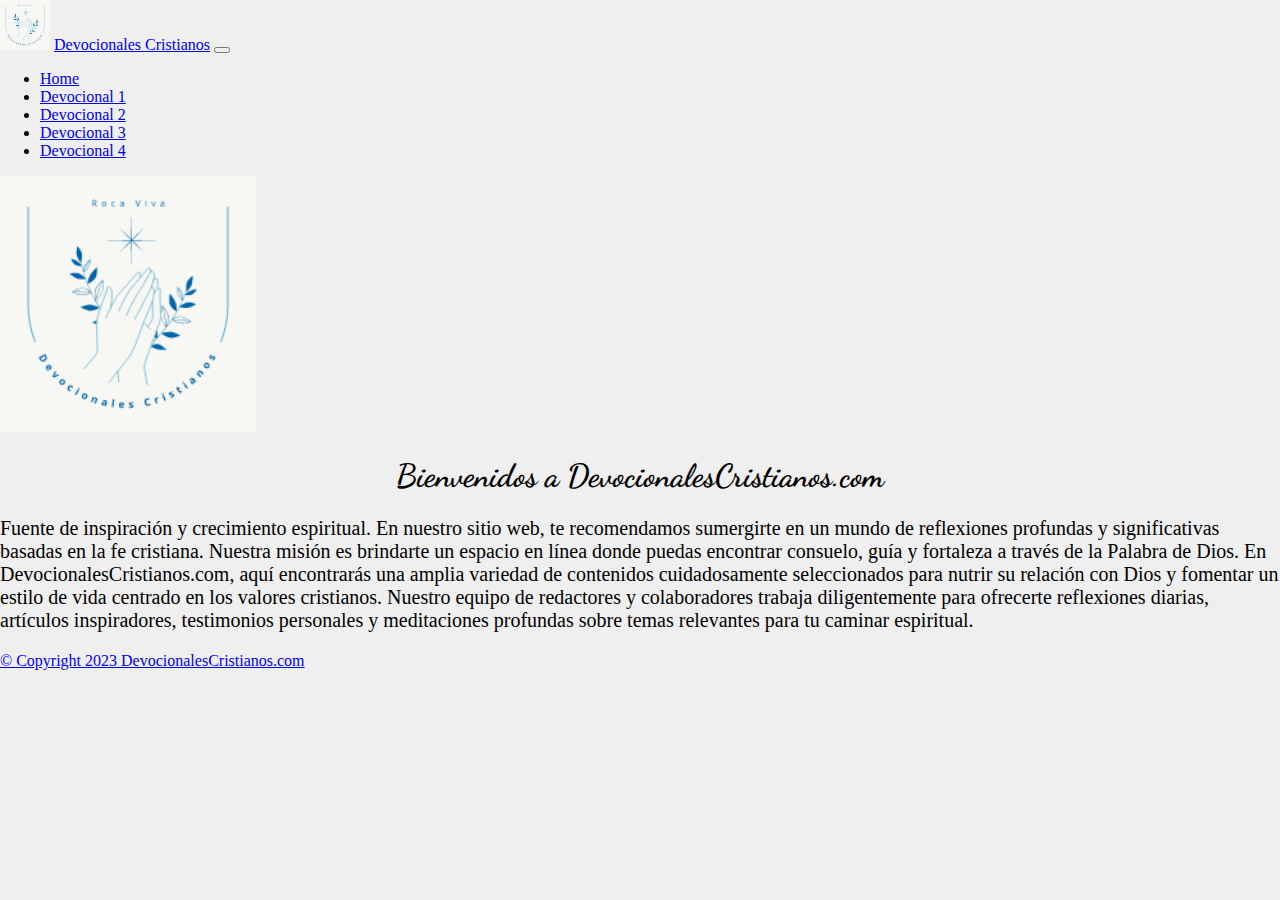
<file: index.html>
<!doctype html>
<html lang="es">
  <head>
    <!-- Required meta tags -->
    <meta charset="utf-8">
    <meta name="viewport" content="width=device-width, initial-scale=1">

    <!-- Bootstrap CSS -->
    <link href="https://cdn.jsdelivr.net/npm/bootstrap@5.0.2/dist/css/bootstrap.min.css" rel="stylesheet" integrity="sha384-EVSTQN3/azprG1Anm3QDgpJLIm9Nao0Yz1ztcQTwFspd3yD65VohhpuuCOmLASjC" crossorigin="anonymous">
    <link rel="preconnect" href="https://fonts.googleapis.com">
    <link rel="preconnect" href="https://fonts.gstatic.com" crossorigin>
    <link href="https://fonts.googleapis.com/css2?family=Dancing+Script&display=swap" rel="stylesheet">
    <link rel="stylesheet" href="/Pages/css/style.css">
    <title>Devocionales Cristianos</title>
  </head>
  <body>
    <header>
        <nav class="navbar navbar-expand-lg navbar-dark bg-dark">
            <div class="container-fluid">
                <img src="imagenes/865a933039be44119914f4bd8880f7e4.png" alt="" width="50" height="50" class="d-inline-block align-text-top rounded-circle">
                
              <a class="navbar-brand m-1" href="./index.html">Devocionales Cristianos</a>
              <button class="navbar-toggler" type="button" data-bs-toggle="collapse" data-bs-target="#navbarScroll" aria-controls="navbarScroll" aria-expanded="false" aria-label="Toggle navigation">
                <span class="navbar-toggler-icon"></span>
              </button>
              <div class="collapse navbar-collapse" id="navbarScroll">
                <ul class="navbar-nav me-auto my-2 my-lg-0 navbar-nav-scroll" style="--bs-scroll-height: 100px;">
                  <li class="nav-item">
                    <a class="nav-link active" aria-current="page" href="./index.html">Home</a>
                  </li>
                  <li class="nav-item">
                    <a class="nav-link" href="Pages/devocional1.html">Devocional 1</a>
                  </li>
                  <li class="nav-item">
                    <a class="nav-link" href="Pages/devocional2.html">Devocional 2</a>
                  </li>
                  <li class="nav-item">
                    <a class="nav-link" href="Pages/devocional3.html">Devocional 3</a>
                  </li>
                  <li class="nav-item">
                    <a class="nav-link" href="Pages/devocioanal4.html">Devocional 4</a>
                  </li>
                </ul>
               
              </div>
            </div>
          </nav>
    </header>

    <main class="container mt-5">
      <img src="imagenes/865a933039be44119914f4bd8880f7e4.png" class="img-fluid" alt="Iglesia roca viva" style="width: 20%;">
        <h1 class="principal">
            Bienvenidos a DevocionalesCristianos.com
        </h1>
        <p class="border">Fuente de inspiración y crecimiento espiritual. En nuestro
            sitio web, te recomendamos sumergirte en un mundo de reflexiones profundas y significativas basadas en
            la fe cristiana. Nuestra misión es brindarte un espacio en línea donde puedas encontrar consuelo, guía y
            fortaleza a través de la Palabra de Dios. En DevocionalesCristianos.com, aquí encontrarás una amplia
            variedad de contenidos cuidadosamente seleccionados para nutrir su relación con Dios y fomentar un
            estilo de vida centrado en los valores cristianos. Nuestro equipo de redactores y colaboradores trabaja
            diligentemente para ofrecerte reflexiones diarias, artículos inspiradores, testimonios personales y
            meditaciones profundas sobre temas relevantes para tu caminar espiritual.</p>
    </main>
    <nav class="navbar fixed-bottom navbar-dark bg-dark">
        <div class="container-fluid">
          <a class="navbar-brand text-center" href="#">&copy; Copyright 2023 DevocionalesCristianos.com</a>
        </div>
      </nav>
    <!-- Optional JavaScript; choose one of the two! -->

    <!-- Option 1: Bootstrap Bundle with Popper -->
    <script src="https://cdn.jsdelivr.net/npm/bootstrap@5.0.2/dist/js/bootstrap.bundle.min.js" integrity="sha384-MrcW6ZMFYlzcLA8Nl+NtUVF0sA7MsXsP1UyJoMp4YLEuNSfAP+JcXn/tWtIaxVXM" crossorigin="anonymous"></script>

    <!-- Option 2: Separate Popper and Bootstrap JS -->
    <!--
    <script src="https://cdn.jsdelivr.net/npm/@popperjs/core@2.9.2/dist/umd/popper.min.js" integrity="sha384-IQsoLXl5PILFhosVNubq5LC7Qb9DXgDA9i+tQ8Zj3iwWAwPtgFTxbJ8NT4GN1R8p" crossorigin="anonymous"></script>
    <script src="https://cdn.jsdelivr.net/npm/bootstrap@5.0.2/dist/js/bootstrap.min.js" integrity="sha384-cVKIPhGWiC2Al4u+LWgxfKTRIcfu0JTxR+EQDz/bgldoEyl4H0zUF0QKbrJ0EcQF" crossorigin="anonymous"></script>
    -->
  </body>
</html>
</file>
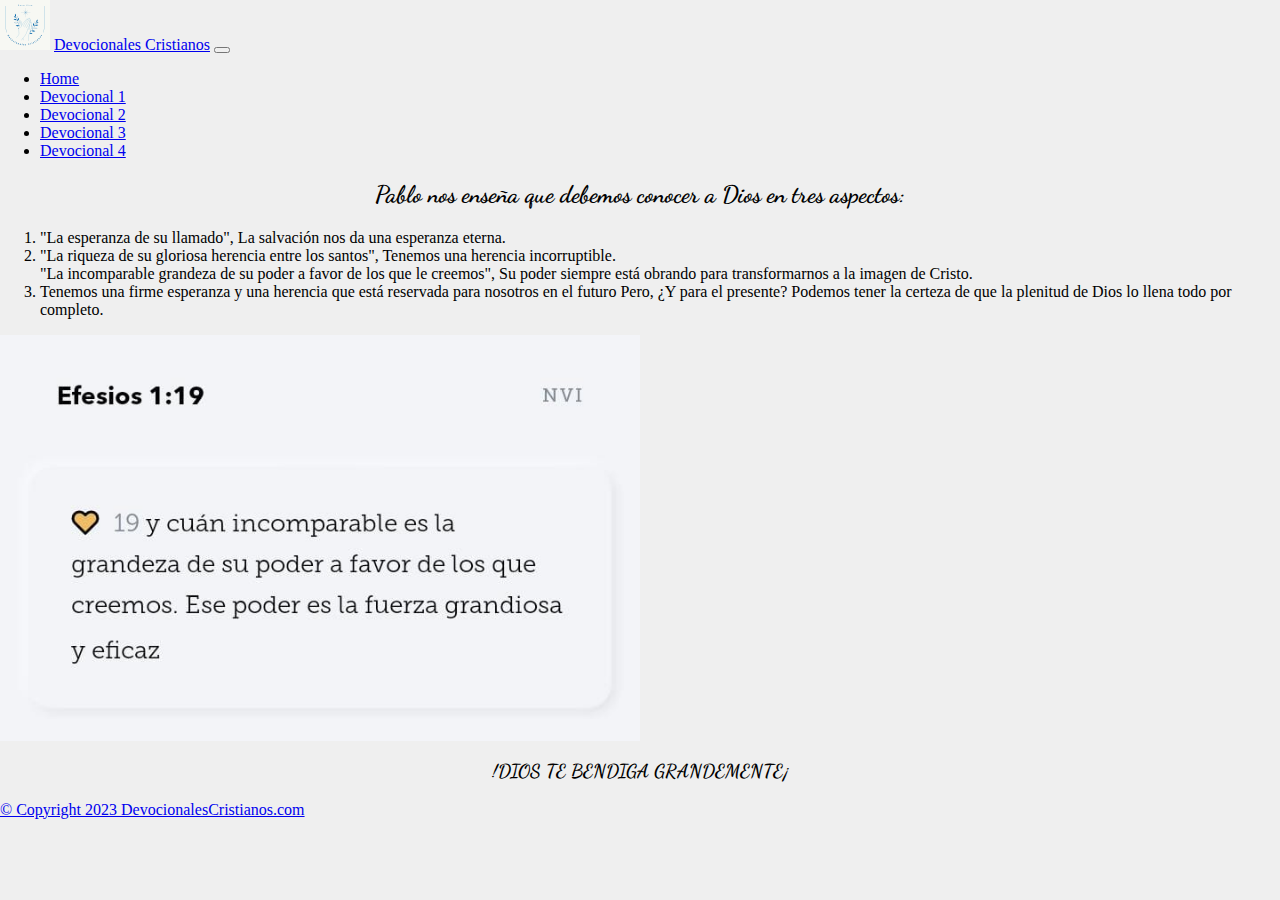
<file: Pages/devocioanal4.html>
</html>

<!doctype html>
<html lang="es">
  <head>
    <!-- Required meta tags -->
    <meta charset="utf-8">
    <meta name="viewport" content="width=device-width, initial-scale=1">

    <!-- Bootstrap CSS -->
    <link href="https://cdn.jsdelivr.net/npm/bootstrap@5.0.2/dist/css/bootstrap.min.css" rel="stylesheet" integrity="sha384-EVSTQN3/azprG1Anm3QDgpJLIm9Nao0Yz1ztcQTwFspd3yD65VohhpuuCOmLASjC" crossorigin="anonymous">
    <link rel="preconnect" href="https://fonts.googleapis.com">
    <link rel="preconnect" href="https://fonts.gstatic.com" crossorigin>
    <link href="https://fonts.googleapis.com/css2?family=Dancing+Script&display=swap" rel="stylesheet">
    <link rel="stylesheet" href="/Pages/css/style.css">
    <title>Devocionales Cristianos</title>
  </head>
  <body>
    <header>
        <nav class="navbar navbar-expand-lg navbar-dark bg-dark">
            <div class="container-fluid">
                <img src="../imagenes/865a933039be44119914f4bd8880f7e4.png" alt="" width="50" height="50" class="d-inline-block align-text-top rounded-circle">
                
              <a class="navbar-brand m-1" href="../index.html">Devocionales Cristianos</a>
              <button class="navbar-toggler" type="button" data-bs-toggle="collapse" data-bs-target="#navbarScroll" aria-controls="navbarScroll" aria-expanded="false" aria-label="Toggle navigation">
                <span class="navbar-toggler-icon"></span>
              </button>
              <div class="collapse navbar-collapse" id="navbarScroll">
                <ul class="navbar-nav me-auto my-2 my-lg-0 navbar-nav-scroll" style="--bs-scroll-height: 100px;">
                  <li class="nav-item">
                    <a class="nav-link active" aria-current="page" href="../index.html">Home</a>
                  </li>
                  <li class="nav-item">
                    <a class="nav-link" href="./devocional1.html">Devocional 1</a>
                  </li>
                  <li class="nav-item">
                    <a class="nav-link" href="./devocional2.html">Devocional 2</a>
                  </li>
                  <li class="nav-item">
                    <a class="nav-link" href="./devocional3.html">Devocional 3</a>
                  </li>
                  <li class="nav-item">
                    <a class="nav-link" href="./devocioanal4.html">Devocional 4</a>
                  </li>
                </ul>
               
              </div>
            </div>
          </nav>
          </nav>
    </header>

    <main class="container mt-5">

        <h2 class="principal">
            Pablo nos enseña que debemos conocer a Dios en tres aspectos:
        </h2>
        <p class="border-top border-bottom">
            <ol class="list-group">
                <li class="list-group-item">"La esperanza de su llamado", La salvación nos da una esperanza eterna.</li>
                <li class="list-group-item">"La riqueza de su gloriosa herencia entre los santos", Tenemos una herencia incorruptible.</li>
                <lists class="list-group-item">"La incomparable grandeza de su poder a favor de los que le creemos", Su poder siempre está
                    obrando
                    para transformarnos a la imagen de Cristo.</lists>
                <li class="list-group-item active"  aria-current="true">
                    Tenemos una firme esperanza y una herencia que está reservada para nosotros en el futuro

                    Pero, ¿Y para el presente?

                    Podemos tener la certeza de que la plenitud de Dios lo llena todo por completo.
                </li>
            </ol>
            
                
        <img src="../imagenes/DEVOCIONAL_4.jpg" class="rounded float-end" alt="devocional3" style="width: 50%;">

        <h3 class="principal">!DIOS TE BENDIGA GRANDEMENTE¡</h3>
    </main>
    <nav class="navbar fixed-bottom navbar-dark bg-dark">
        <div class="container-fluid">
          <a class="navbar-brand text-center" href="#">&copy; Copyright 2023 DevocionalesCristianos.com</a>
        </div>
      </nav>
    <!-- Optional JavaScript; choose one of the two! -->

    <!-- Option 1: Bootstrap Bundle with Popper -->
    <script src="https://cdn.jsdelivr.net/npm/bootstrap@5.0.2/dist/js/bootstrap.bundle.min.js" integrity="sha384-MrcW6ZMFYlzcLA8Nl+NtUVF0sA7MsXsP1UyJoMp4YLEuNSfAP+JcXn/tWtIaxVXM" crossorigin="anonymous"></script>

    <!-- Option 2: Separate Popper and Bootstrap JS -->
    <!--
    <script src="https://cdn.jsdelivr.net/npm/@popperjs/core@2.9.2/dist/umd/popper.min.js" integrity="sha384-IQsoLXl5PILFhosVNubq5LC7Qb9DXgDA9i+tQ8Zj3iwWAwPtgFTxbJ8NT4GN1R8p" crossorigin="anonymous"></script>
    <script src="https://cdn.jsdelivr.net/npm/bootstrap@5.0.2/dist/js/bootstrap.min.js" integrity="sha384-cVKIPhGWiC2Al4u+LWgxfKTRIcfu0JTxR+EQDz/bgldoEyl4H0zUF0QKbrJ0EcQF" crossorigin="anonymous"></script>
    -->
  </body>
</html>
</file>
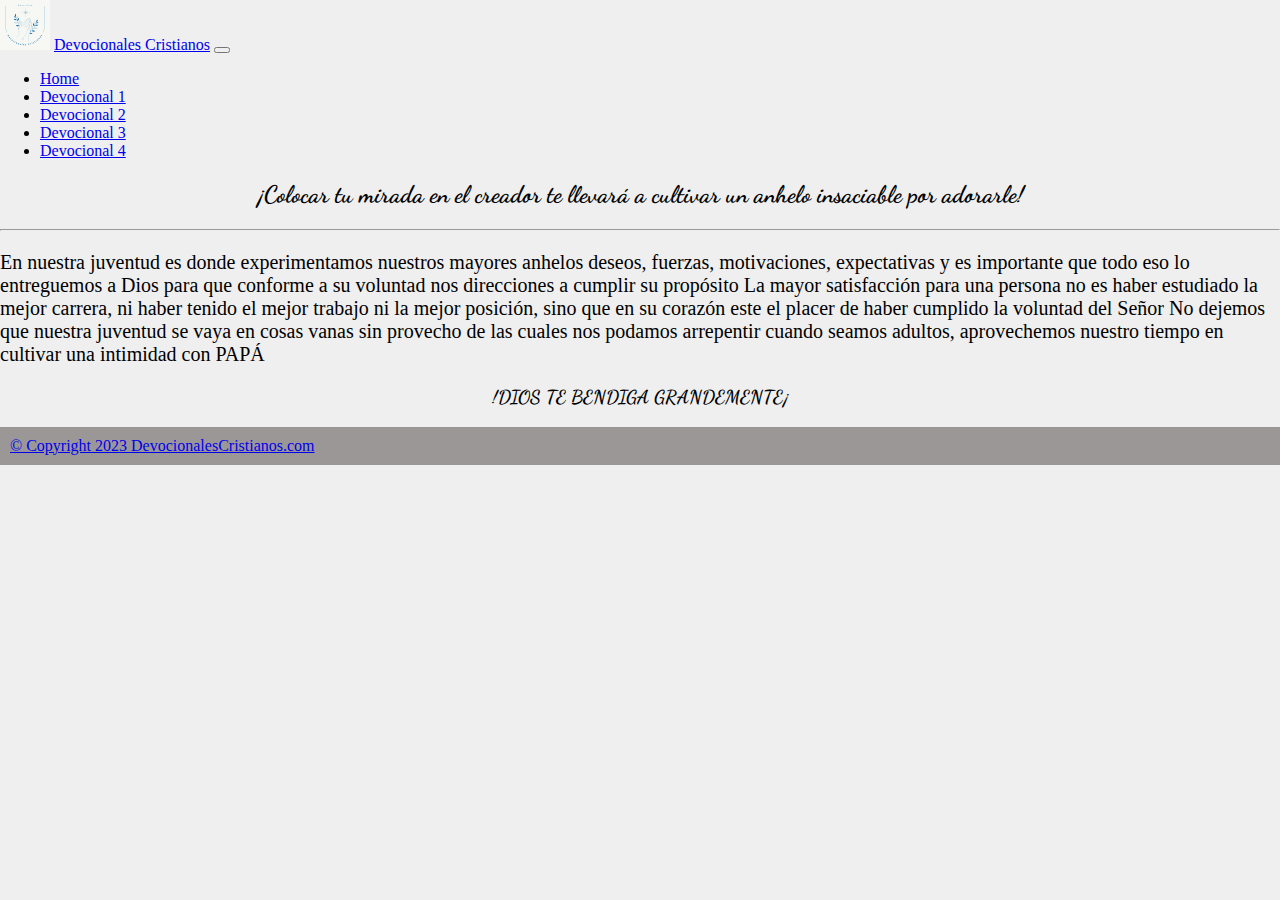
<file: Pages/devocional1.html>
</html>

<!doctype html>
<html lang="es">
  <head>
    <!-- Required meta tags -->
    <meta charset="utf-8">
    <meta name="viewport" content="width=device-width, initial-scale=1">

    <!-- Bootstrap CSS -->
    <link href="https://cdn.jsdelivr.net/npm/bootstrap@5.0.2/dist/css/bootstrap.min.css" rel="stylesheet" integrity="sha384-EVSTQN3/azprG1Anm3QDgpJLIm9Nao0Yz1ztcQTwFspd3yD65VohhpuuCOmLASjC" crossorigin="anonymous">
    <link rel="preconnect" href="https://fonts.googleapis.com">
    <link rel="preconnect" href="https://fonts.gstatic.com" crossorigin>
    <link href="https://fonts.googleapis.com/css2?family=Dancing+Script&display=swap" rel="stylesheet">
    <link rel="stylesheet" href="css/style.css">
    <title>Devocionales Cristianos</title>
  </head>
  <body>
    <header>
        <nav class="navbar navbar-expand-lg navbar-dark bg-dark">
            <div class="container-fluid">
                <img src="../imagenes/865a933039be44119914f4bd8880f7e4.png" alt="" width="50" height="50" class="d-inline-block align-text-top rounded-circle">
                
              <a class="navbar-brand m-1" href="../index.html">Devocionales Cristianos</a>
              <button class="navbar-toggler" type="button" data-bs-toggle="collapse" data-bs-target="#navbarScroll" aria-controls="navbarScroll" aria-expanded="false" aria-label="Toggle navigation">
                <span class="navbar-toggler-icon"></span>
              </button>
              <div class="collapse navbar-collapse" id="navbarScroll">
                <ul class="navbar-nav me-auto my-2 my-lg-0 navbar-nav-scroll" style="--bs-scroll-height: 100px;">
                  <li class="nav-item">
                    <a class="nav-link active" aria-current="page" href="../index.html">Home</a>
                  </li>
                  <li class="nav-item">
                    <a class="nav-link" href="./devocional1.html">Devocional 1</a>
                  </li>
                  <li class="nav-item">
                    <a class="nav-link" href="./devocional2.html">Devocional 2</a>
                  </li>
                  <li class="nav-item">
                    <a class="nav-link" href="./devocional3.html">Devocional 3</a>
                  </li>
                  <li class="nav-item">
                    <a class="nav-link" href="./devocioanal4.html">Devocional 4</a>
                  </li>
                </ul>
               
              </div>
            </div>
          </nav>
    </header>

    <main class="container mt-5">

            <h2 class="principal">¡Colocar tu mirada en el creador te llevará a cultivar un anhelo insaciable por
                adorarle!</h2>
            <hr>
            <p>
                En nuestra juventud es donde experimentamos nuestros mayores anhelos deseos, fuerzas, motivaciones,
                expectativas y es importante que todo eso lo entreguemos a Dios para que conforme a su voluntad nos
                direcciones a cumplir su propósito
                La mayor satisfacción para una persona no es haber estudiado la mejor carrera, ni haber tenido el
                mejor trabajo ni la mejor posición, sino que en su corazón este el placer de haber cumplido la
                voluntad del Señor
                No dejemos que nuestra juventud se vaya en cosas vanas sin provecho de las cuales nos podamos
                arrepentir cuando seamos adultos, aprovechemos nuestro tiempo en cultivar una intimidad con PAPÁ
            </p>
            
            <h3 class="principal">!DIOS TE BENDIGA GRANDEMENTE¡</h3>
    </main>
    <footer>
        <nav class="navbar fixed-bottom navbar-dark bg-dark">
            <div class="container-fluid">
              <a class="navbar-brand text-center" href="#">&copy; Copyright 2023 DevocionalesCristianos.com</a>
            </div>
          </nav>
    </footer>
    
    <!-- Optional JavaScript; choose one of the two! -->

    <!-- Option 1: Bootstrap Bundle with Popper -->
    <script src="https://cdn.jsdelivr.net/npm/bootstrap@5.0.2/dist/js/bootstrap.bundle.min.js" integrity="sha384-MrcW6ZMFYlzcLA8Nl+NtUVF0sA7MsXsP1UyJoMp4YLEuNSfAP+JcXn/tWtIaxVXM" crossorigin="anonymous"></script>

    <!-- Option 2: Separate Popper and Bootstrap JS -->
    <!--
    <script src="https://cdn.jsdelivr.net/npm/@popperjs/core@2.9.2/dist/umd/popper.min.js" integrity="sha384-IQsoLXl5PILFhosVNubq5LC7Qb9DXgDA9i+tQ8Zj3iwWAwPtgFTxbJ8NT4GN1R8p" crossorigin="anonymous"></script>
    <script src="https://cdn.jsdelivr.net/npm/bootstrap@5.0.2/dist/js/bootstrap.min.js" integrity="sha384-cVKIPhGWiC2Al4u+LWgxfKTRIcfu0JTxR+EQDz/bgldoEyl4H0zUF0QKbrJ0EcQF" crossorigin="anonymous"></script>
    -->
  </body>
</html>
</file>
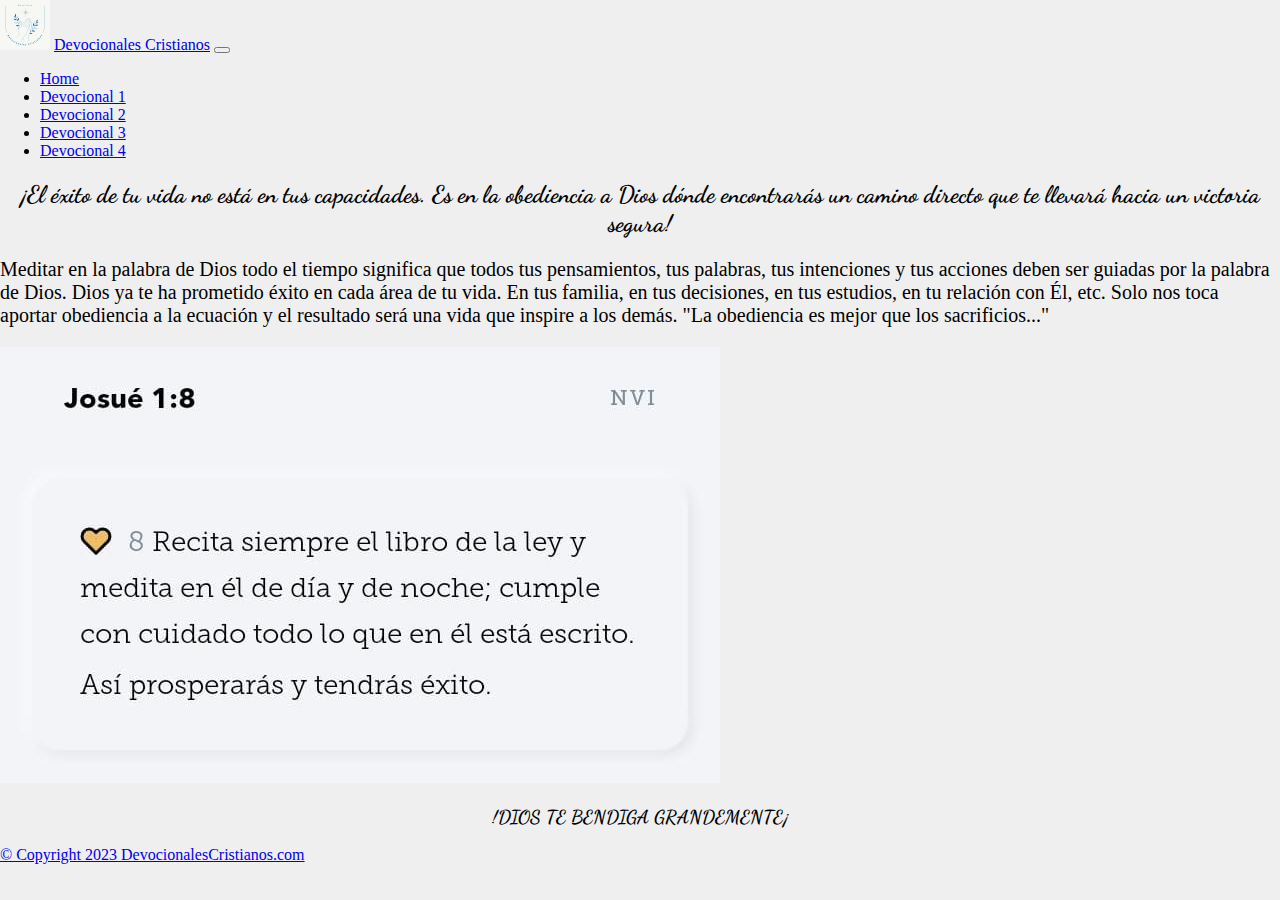
<file: Pages/devocional2.html>
<!doctype html>
<html lang="es">
  <head>
    <!-- Required meta tags -->
    <meta charset="utf-8">
    <meta name="viewport" content="width=device-width, initial-scale=1">

    <!-- Bootstrap CSS -->
    <link href="https://cdn.jsdelivr.net/npm/bootstrap@5.0.2/dist/css/bootstrap.min.css" rel="stylesheet" integrity="sha384-EVSTQN3/azprG1Anm3QDgpJLIm9Nao0Yz1ztcQTwFspd3yD65VohhpuuCOmLASjC" crossorigin="anonymous">
    <link rel="preconnect" href="https://fonts.googleapis.com">
    <link rel="preconnect" href="https://fonts.gstatic.com" crossorigin>
    <link href="https://fonts.googleapis.com/css2?family=Dancing+Script&display=swap" rel="stylesheet">
    <link rel="stylesheet" href="/Pages/css/style.css">
    <title>Devocionales Cristianos</title>
  </head>
  <body>
    <header>
        <nav class="navbar navbar-expand-lg navbar-dark bg-dark">
            <div class="container-fluid">
                <img src="../imagenes/865a933039be44119914f4bd8880f7e4.png" alt="" width="50" height="50" class="d-inline-block align-text-top rounded-circle">
                
              <a class="navbar-brand m-1" href="../index.html">Devocionales Cristianos</a>
              <button class="navbar-toggler" type="button" data-bs-toggle="collapse" data-bs-target="#navbarScroll" aria-controls="navbarScroll" aria-expanded="false" aria-label="Toggle navigation">
                <span class="navbar-toggler-icon"></span>
              </button>
              <div class="collapse navbar-collapse" id="navbarScroll">
                <ul class="navbar-nav me-auto my-2 my-lg-0 navbar-nav-scroll" style="--bs-scroll-height: 100px;">
                  <li class="nav-item">
                    <a class="nav-link active" aria-current="page" href="../index.html">Home</a>
                  </li>
                  <li class="nav-item">
                    <a class="nav-link" href="./devocional1.html">Devocional 1</a>
                  </li>
                  <li class="nav-item">
                    <a class="nav-link" href="./devocional2.html">Devocional 2</a>
                  </li>
                  <li class="nav-item">
                    <a class="nav-link" href="./devocional3.html">Devocional 3</a>
                  </li>
                  <li class="nav-item">
                    <a class="nav-link" href="./devocioanal4.html">Devocional 4</a>
                  </li>
                </ul>
               
              </div>
            </div>
          </nav>
    </header>

    <main class="container mt-5">

        <h2 class="principal">
            ¡El éxito de tu vida no está en tus capacidades. Es en la obediencia a Dios dónde
                    encontrarás un camino directo que te llevará hacia un victoria segura!
        </h2>
        <p class="border-top border-bottom">
            Meditar en la palabra de Dios todo el tiempo significa que todos tus pensamientos, tus palabras, tus
                    intenciones y tus acciones deben ser guiadas por la palabra de Dios.

                    Dios ya te ha prometido éxito en cada área de tu vida. En tus familia, en tus decisiones, en tus
                    estudios, en tu relación con Él, etc.

                    Solo nos toca aportar obediencia a la ecuación y el resultado será una vida que inspire a los demás.

                    "La obediencia es mejor que los sacrificios..."
        </p>
        <img src="../imagenes/DEVOCIONAL_2.jpg" class="rounded float-end" alt="...">

        <h3 class="principal">!DIOS TE BENDIGA GRANDEMENTE¡</h3>
    </main>
    <nav class="navbar fixed-bottom navbar-dark bg-dark">
        <div class="container-fluid">
          <a class="navbar-brand text-center" href="#">&copy; Copyright 2023 DevocionalesCristianos.com</a>
        </div>
      </nav>
    <!-- Optional JavaScript; choose one of the two! -->

    <!-- Option 1: Bootstrap Bundle with Popper -->
    <script src="https://cdn.jsdelivr.net/npm/bootstrap@5.0.2/dist/js/bootstrap.bundle.min.js" integrity="sha384-MrcW6ZMFYlzcLA8Nl+NtUVF0sA7MsXsP1UyJoMp4YLEuNSfAP+JcXn/tWtIaxVXM" crossorigin="anonymous"></script>

    <!-- Option 2: Separate Popper and Bootstrap JS -->
    <!--
    <script src="https://cdn.jsdelivr.net/npm/@popperjs/core@2.9.2/dist/umd/popper.min.js" integrity="sha384-IQsoLXl5PILFhosVNubq5LC7Qb9DXgDA9i+tQ8Zj3iwWAwPtgFTxbJ8NT4GN1R8p" crossorigin="anonymous"></script>
    <script src="https://cdn.jsdelivr.net/npm/bootstrap@5.0.2/dist/js/bootstrap.min.js" integrity="sha384-cVKIPhGWiC2Al4u+LWgxfKTRIcfu0JTxR+EQDz/bgldoEyl4H0zUF0QKbrJ0EcQF" crossorigin="anonymous"></script>
    -->
  </body>
</html>
</file>
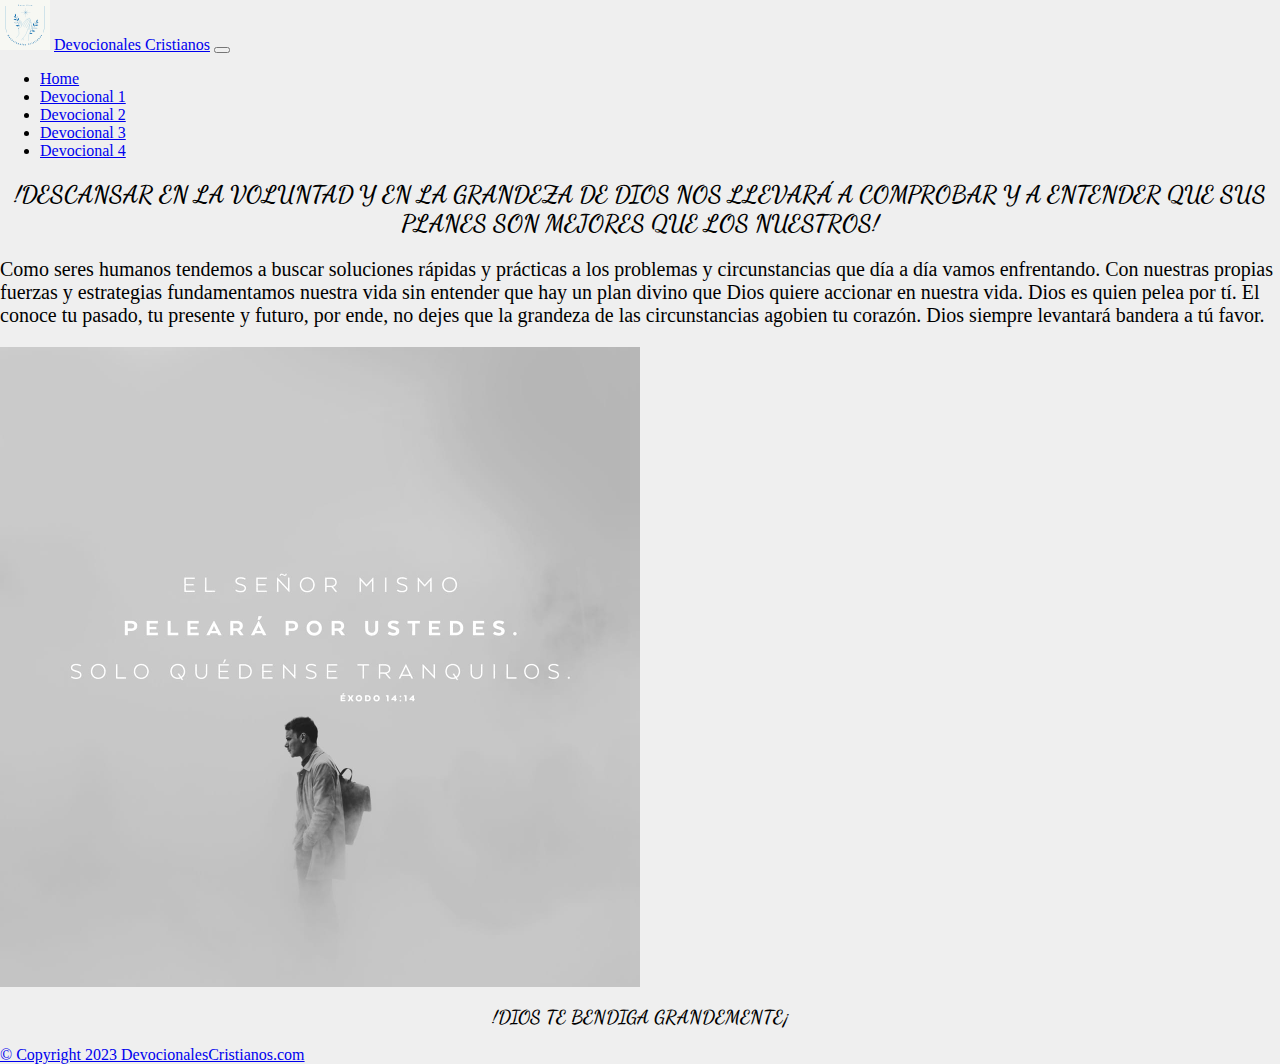
<file: Pages/devocional3.html>
</html>

<!doctype html>
<html lang="es">
  <head>
    <!-- Required meta tags -->
    <meta charset="utf-8">
    <meta name="viewport" content="width=device-width, initial-scale=1">

    <!-- Bootstrap CSS -->
    <link href="https://cdn.jsdelivr.net/npm/bootstrap@5.0.2/dist/css/bootstrap.min.css" rel="stylesheet" integrity="sha384-EVSTQN3/azprG1Anm3QDgpJLIm9Nao0Yz1ztcQTwFspd3yD65VohhpuuCOmLASjC" crossorigin="anonymous">
    <link rel="preconnect" href="https://fonts.googleapis.com">
    <link rel="preconnect" href="https://fonts.gstatic.com" crossorigin>
    <link href="https://fonts.googleapis.com/css2?family=Dancing+Script&display=swap" rel="stylesheet">
    <link rel="stylesheet" href="/Pages/css/style.css">
    <title>Devocionales Cristianos</title>
  </head>
  <body>
    <header>
        <nav class="navbar navbar-expand-lg navbar-dark bg-dark">
            <div class="container-fluid">
                <img src="../imagenes/865a933039be44119914f4bd8880f7e4.png" alt="" width="50" height="50" class="d-inline-block align-text-top rounded-circle">
                
              <a class="navbar-brand m-1" href="../index.html">Devocionales Cristianos</a>
              <button class="navbar-toggler" type="button" data-bs-toggle="collapse" data-bs-target="#navbarScroll" aria-controls="navbarScroll" aria-expanded="false" aria-label="Toggle navigation">
                <span class="navbar-toggler-icon"></span>
              </button>
              <div class="collapse navbar-collapse" id="navbarScroll">
                <ul class="navbar-nav me-auto my-2 my-lg-0 navbar-nav-scroll" style="--bs-scroll-height: 100px;">
                  <li class="nav-item">
                    <a class="nav-link active" aria-current="page" href="../index.html">Home</a>
                  </li>
                  <li class="nav-item">
                    <a class="nav-link" href="./devocional1.html">Devocional 1</a>
                  </li>
                  <li class="nav-item">
                    <a class="nav-link" href="./devocional2.html">Devocional 2</a>
                  </li>
                  <li class="nav-item">
                    <a class="nav-link" href="./devocional3.html">Devocional 3</a>
                  </li>
                  <li class="nav-item">
                    <a class="nav-link" href="./devocioanal4.html">Devocional 4</a>
                  </li>
                </ul>
               
              </div>
            </div>
          </nav>
    </header>

    <main class="container mt-5">

        <h2 class="principal">
            !DESCANSAR EN LA VOLUNTAD Y EN LA GRANDEZA DE DIOS NOS LLEVARÁ A COMPROBAR Y A
            ENTENDER QUE SUS PLANES SON MEJORES QUE LOS NUESTROS!
        </h2>
        <p class="border-top border-bottom">
            Como seres humanos tendemos a buscar soluciones rápidas y prácticas a los problemas y circunstancias
                    que
                    día a día vamos enfrentando.

                    Con nuestras propias fuerzas y estrategias fundamentamos nuestra vida sin entender que hay un plan
                    divino que Dios quiere accionar en nuestra vida.

                    Dios es quien pelea por tí. El conoce tu pasado, tu presente y futuro, por ende, no dejes que la
                    grandeza de las circunstancias agobien tu corazón. Dios siempre levantará bandera a tú favor.
        </p>
        <img src="../imagenes/DEVOCIONAL_3.jpg" class="rounded float-end" alt="devocional3" style="width: 50%;">

        <h3 class="principal">!DIOS TE BENDIGA GRANDEMENTE¡</h3>
    </main>
    <nav class="navbar fixed-bottom navbar-dark bg-dark">
        <div class="container-fluid">
          <a class="navbar-brand text-center" href="#">&copy; Copyright 2023 DevocionalesCristianos.com</a>
        </div>
      </nav>
    <!-- Optional JavaScript; choose one of the two! -->

    <!-- Option 1: Bootstrap Bundle with Popper -->
    <script src="https://cdn.jsdelivr.net/npm/bootstrap@5.0.2/dist/js/bootstrap.bundle.min.js" integrity="sha384-MrcW6ZMFYlzcLA8Nl+NtUVF0sA7MsXsP1UyJoMp4YLEuNSfAP+JcXn/tWtIaxVXM" crossorigin="anonymous"></script>

    <!-- Option 2: Separate Popper and Bootstrap JS -->
    <!--
    <script src="https://cdn.jsdelivr.net/npm/@popperjs/core@2.9.2/dist/umd/popper.min.js" integrity="sha384-IQsoLXl5PILFhosVNubq5LC7Qb9DXgDA9i+tQ8Zj3iwWAwPtgFTxbJ8NT4GN1R8p" crossorigin="anonymous"></script>
    <script src="https://cdn.jsdelivr.net/npm/bootstrap@5.0.2/dist/js/bootstrap.min.js" integrity="sha384-cVKIPhGWiC2Al4u+LWgxfKTRIcfu0JTxR+EQDz/bgldoEyl4H0zUF0QKbrJ0EcQF" crossorigin="anonymous"></script>
    -->
  </body>
</html>
</file>
<file: Pages/css/style.css>
body {
    margin: 0;
    background-color: #efefef;
}

.menun {

    background-color: orangered;
}
.uno {

    border-radius: 8px;
    color: black;
    border: 3px orangered outset;
    background-color: darkgray;
    opacity: 0.8;
    
    text-align: center;

    
    }
section {

    background-color: silver;
   
}
.principal {

    font-family: 'Dancing Script', cursive;
    text-align: center;
}   

p {
   font-size: 20px;
}


.menun ul {
    list-style: none;
    padding: 0;
    margin: 0;
    text-align: center;
}

.menun li {
    display: inline-block;
    margin: 0 10px; 
}

.menun a {
    text-decoration: none;
    color: #007BFF;
    font-weight: bold;
}

.menun a:hover {
    color: #0056b3;
}

.center {
    display: flex;
    justify-content: center;
    align-items: center;
    height: 450px; 
    width: 100%;
    

  }
  .contenido{
    margin-left: 20px; 
    margin-right: 20px; 

  }
  .imagen-circular {
    width:250px; 
    height: 250px; 
    overflow: hidden;
    border-radius: 50%; 

}
.imagen-circular img {
    width: 100%;
    height: 100%;
    object-fit: cover; 
    
}

footer {
    background-color: rgb(156, 151, 151);
    padding: 10px;
    display: flex;
    justify-content: space-between;
    align-items: center;
}

.logo-container {
    width: 20px; 
    height: 20px; 
    overflow: hidden;
    margin-right: 20px;
    
}

.logo-container img {
    width: 100%;
    height: 100%;
    object-fit: cover;
}

.text-container {
    margin-left: 20px; 
    
}

.text-container p {
    font-size: 16px;
    margin: 0;
    margin-left: 1000px;
}
</file>
